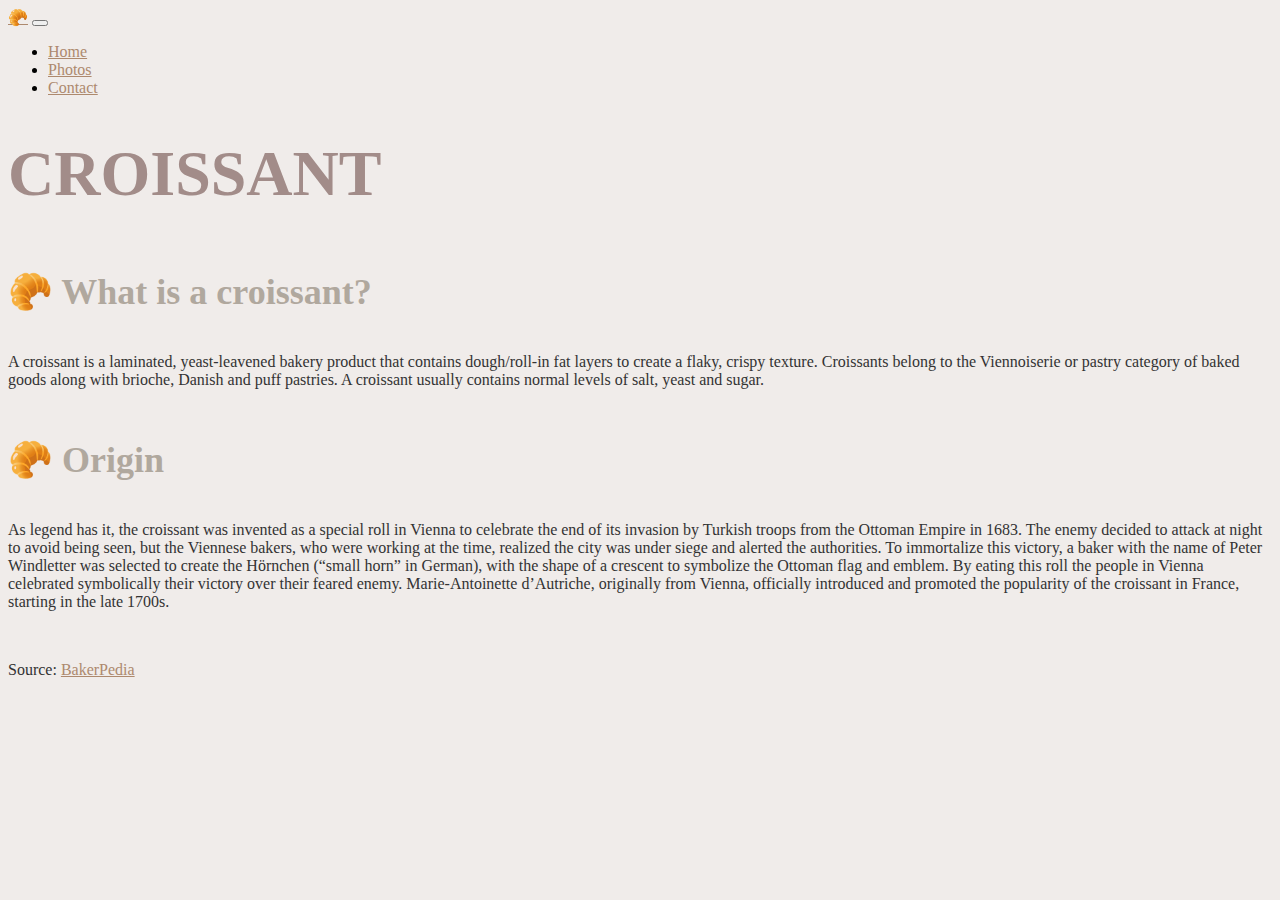
<file: index.html>
<!DOCTYPE html>
<html lang="en">
  <head>
    <meta charset="UTF-8" />
    <meta http-equiv="X-UA-Compatible" content="IE=edge" />
    <meta name="viewport" content="width=device-width, initial-scale=1.0" />
    <meta name="description" content="Learn the basics of croissant here." />
    <title>What is a croissant? - croissant.com</title>
    <link
      href="https://cdn.jsdelivr.net/npm/bootstrap@5.2.1/dist/css/bootstrap.min.css"
      rel="stylesheet"
      integrity="sha384-iYQeCzEYFbKjA/T2uDLTpkwGzCiq6soy8tYaI1GyVh/UjpbCx/TYkiZhlZB6+fzT"
      crossorigin="anonymous"
    />
    <link rel="stylesheet" href="css/style.css" />
  </head>
  <body>
    <nav class="navbar navbar-expand-lg bg-light">
      <div class="container-fluid">
        <a class="navbar-brand" href="/">🥐</a>
        <button
          class="navbar-toggler"
          type="button"
          data-bs-toggle="collapse"
          data-bs-target="#navbarSupportedContent"
          aria-controls="navbarSupportedContent"
          aria-expanded="false"
          aria-label="Toggle navigation"
        >
          <span class="navbar-toggler-icon"></span>
        </button>
        <div class="collapse navbar-collapse" id="navbarSupportedContent">
          <ul class="navbar-nav me-auto mb-2 mb-lg-0">
            <li class="nav-item">
              <a class="nav-link active" aria-current="page" href="#">Home</a>
            </li>
            <li class="nav-item">
              <a class="nav-link" href="/photo.html">Photos</a>
            </li>
            <li class="nav-item">
              <a class="nav-link" href="/contact.html">Contact</a>
            </li>
          </ul>
        </div>
      </div>
    </nav>
    <div class="container">
      <h1 class="text-center">CROISSANT</h1>
      <h2>🥐 What is a croissant?</h2>
      <p>
        A croissant is a laminated, yeast-leavened bakery product that contains
        dough/roll-in fat layers to create a flaky, crispy texture. Croissants
        belong to the Viennoiserie or pastry category of baked goods along with
        brioche, Danish and puff pastries. A croissant usually contains normal
        levels of salt, yeast and sugar.
      </p>
      <h2>🥐 Origin</h2>
      <p>
        As legend has it, the croissant was invented as a special roll in Vienna
        to celebrate the end of its invasion by Turkish troops from the Ottoman
        Empire in 1683. The enemy decided to attack at night to avoid being
        seen, but the Viennese bakers, who were working at the time, realized
        the city was under siege and alerted the authorities. To immortalize
        this victory, a baker with the name of Peter Windletter was selected to
        create the Hörnchen (“small horn” in German), with the shape of a
        crescent to symbolize the Ottoman flag and emblem. By eating this roll
        the people in Vienna celebrated symbolically their victory over their
        feared enemy. Marie-Antoinette d’Autriche, originally from Vienna,
        officially introduced and promoted the popularity of the croissant in
        France, starting in the late 1700s.
      </p>
      <br />
      <p class="small">
        Source:
        <a
          href="https://bakerpedia.com/processes/croissant/"
          target="_blank"
          title="BakerPedia: What is a croissant?"
          >BakerPedia</a
        >
      </p>
    </div>
    <script
      src="https://cdn.jsdelivr.net/npm/bootstrap@5.2.1/dist/js/bootstrap.bundle.min.js"
      integrity="sha384-u1OknCvxWvY5kfmNBILK2hRnQC3Pr17a+RTT6rIHI7NnikvbZlHgTPOOmMi466C8"
      crossorigin="anonymous"
    ></script>
  </body>
</html>
</file>
<file: css/style.css>
:root {
    --primary-color: #a28c89;
    --secondary-color: #b0a89e;
    --accent-color: #ad896e;
    --box-shadow: box-shadow: rgba(99, 99, 99, 0.2) 0px 2px 8px 0px;
}

body {
    background-color: #f0ecea;
}

h1 {
color: var(--primary-color);
  font-size: 64px;
  margin-top: 40px;
  margin-bottom: 40px;
}

h2 {
    color: var(--secondary-color);
  font-size: 36px;
  padding-top: 20px;
  padding-bottom: 10px;
}

p {
    color: #333333;
}

img {
    transition:transform 0.25s ease-in-out;
}

img:hover {
    -webkit-transform:scale(1.2);
    transform:scale(1.2);
}

a {
    color: var(--accent-color);
}

a:hover {
    color: #333333;
    text-decoration: none;
}

.email {
    color: var(--accent-color);
    font-size: 18px;
}
</file>
